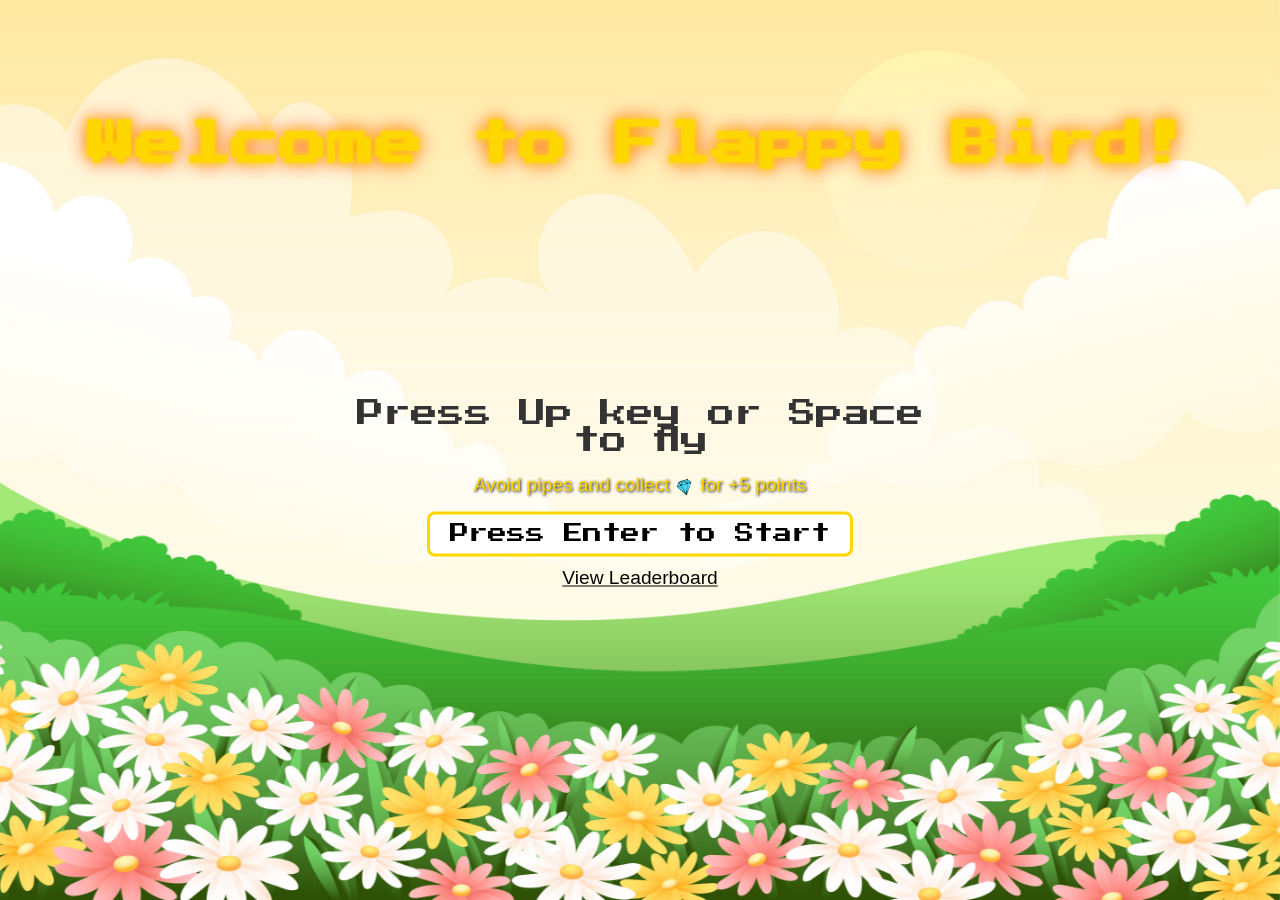
<file: Downloads/collectathon-project-main/index.html>
<!DOCTYPE html>
<html lang="en">
    <head>
        <meta charset="UTF-8">
        <meta http-equiv="X-UA-Compatible" content="IE=edge">
        <meta name="viewport" content="width=device-width, initial-scale=1.0">
        <link rel="icon" type="image/png" href="images/favicon.ico"/>
        <title>Flappy Bird Game</title>
        <link rel="stylesheet" href="style.css">
        <link href="https://fonts.googleapis.com/css2?family=Press+Start+2P&display=swap" rel="stylesheet">
        <script src="script.js" defer></script>
    </head>
    
    <body>
        <div class="background">
            <div class = "bg-img bg1"></div>
            <div class = "bg-img bg2"></div>
    </div>
    
    <div class="intro-container">
        <h1 class="game-title">Welcome to Flappy Bird!</h1>
        <img src="Bird.png" alt="bird-img" class="bird" id="bird-1">
        
        <div class="message">
            <p class="jump-text">Press Up key or Space to fly</p>
            <p class="instruction-text">Avoid pipes and collect <img src="diamond.png" class="diamond-icon"> for +5 points</p>
            <p class="start-text">Press Enter to Start</p>
            <button id="btnLeaderboard" class="leaderboard-btn">View Leaderboard</button>
        </div>
        
        <div class="score">
            <span class="score_title"></span>
            <span class="score_val"></span>
        </div>
        
        <canvas id="gameCanvas" width="800" height="600"></canvas>
        <div id="leaderboardModal" class="modal hidden">
            <div class="modal-content">
                <h2>Top 5 Leaderboard</h2>
                <ol id="leaderboardList"></ol>
                <div class="modal-actions">
                    <button id="closeLeaderboard" class="close-btn">Close</button>
                    <button id="resetLeaderboard" class="danger-btn">Reset Leaderboard</button>
                </div>
                <p class="modal-note">Scores are stored locally in your browser.</p>
            </div>
        </body>
    </html>
</file>
<file: Downloads/collectathon-project-main/style.css>
* {
    margin: 0;
    padding: 0;
    box-sizing: border-box;
    font-family: Arial, Helvetica, sans-serif;
}

.background {
    position: fixed;
    top: 0;
    left: 0;
    width: 200vw;
    height: 100vh;
    display: flex;
    z-index: 0;
}

.game-title {
    font-family: 'Press Start 2P', cursive;
    font-size: 3em;
    color: #FFD700;
    text-shadow: 3px 3px #000;
    text-align: center;
    margin-top: 120px;
    position: relative;
    z-index: 300;
}

.game-title {
    text-shadow: 0 0 10px #FFD700, 0 0 20px #FF4500;
}

.message {
    position: absolute;
    z-index: 10;
    top: 55%; 
    left: 50%;
    transform: translate(-50%, -50%);
    text-align: center;
}

.jump-text {
    font-family: 'Press Start 2P', cursive;
    font-size: 1.7em;
    color: #333;
    margin-bottom: 20px;
}

.instruction-text {
    font-family: Helvetica; 
    font-size: 1.2em; 
    color: #FFD700; 
    text-shadow: 1px 1px 3px #000; 
    margin-bottom: 15px;
}

.start-text {
    font-family: 'Press Start 2P', cursive;
    font-size: 1.2em;
    color: #000;
    border: 3px solid #FFD700;
    padding: 10px 20px;
    display: inline-block;
    background: white;
    border-radius: 8px;
}

.bg-img {
    width: 100vw;
    height: 100vh;
    background-size: cover;
    background-position: center;
}
.bg1 {
    background-image: url('background-img.jpg');
}
.bg2 {
    background-image: url('background-img.jpg');
    transform: scaleX(-1); 
}

.bird {
    height: 100px;
    width: 130px;
    position: fixed;
    top: 40vh;
    left: 30vw;
    z-index: 100;
}

.pipe_sprite {
    position: fixed;
    top: 40vh;
    left: 100vw;
    height: 70vh;
    width: 6vw;
    background: linear-gradient(#8B4513, #A0522D); 
    border: 3px solid #5C3317; 
    border-radius: 10px; 
}

.diamond {
    z-index: 10;
}

.score {
    position: fixed;
    z-index: 10;
    height: 10vh;
    font-size: 10vh;
    font-weight: 100;
    color: white;
    -webkit-text-stroke-width: 2px;
    -webkit-text-stroke-color: black;
    top: 0;
    left: 0;
    margin: 10px;
    font-family: Arial, Helvetica, sans-serif;
}
.score_val {
    color: gold;
    font-weight: bold;
}

.game-over-text {
    font-family: 'Press Start 2P', cursive;
    font-size: 3em;
    color: #FF0000; 
    text-shadow: 3px 3px #000, 0 0 10px #FF4500;
    margin-bottom: 20px;
}

.score-text {
    font-family: 'Press Start 2P', cursive;
    font-size: 1.8em;
    color: #FFD700; 
    text-shadow: 2px 2px #000;
    background: rgba(0, 0, 0, 0.6);
    padding: 12px 24px;
    border-radius: 10px;
    display: inline-block;
    margin-top: 10px;
}

.diamond-icon {
    width: 20px;
    height: 20px;
    vertical-align: middle;
}

.start-btn {
    font-family: 'Press Start 2P', cursive;
    font-size: 1.05em;
    padding: 12px 22px;
    border-radius: 10px;
    border: 3px solid #FFD700;
    background: #fff8d6;            
    color: #000;
    margin: 10px auto;
    cursor: pointer;
    display: inline-block;
    box-shadow: 0 2px 0 #e3c200;    
}
.start-btn:hover {
    background: #ffefae;
}

.leaderboard-btn {
    font-family: Helvetica, Arial, sans-serif; 
    font-size: 1.2em;                          
    font-weight: normal;                       
    color: #000;                               
    background: none;                         
    border: none;                              
    text-decoration: underline;                
    cursor: pointer;
    display: block;
    margin: 10px auto 0;                      
    padding: 0;                                
    line-height: 1.2;                          
}

.leaderboard-btn:hover {
    color: #222;
    text-decoration-thickness: 2px;          
}


.leaderboard-btn--tertiary {
    font-family: Arial, Helvetica, sans-serif;
    font-size: 0.92em;
    padding: 8px 16px;
    border-radius: 8px;
    border: 2px dashed #666;         
    color: #444;
}
.leaderboard-btn--tertiary:hover {
    background: #f7f7f7;
}

.modal.hidden { 
    display: none; 
}

.modal {
    position: fixed;
    z-index: 500;
    top: 0; left: 0;
    width: 100vw; height: 100vh;
    background: rgba(0,0,0,0.5);
    display: flex; 
    align-items: center; 
    justify-content: center;
}

.modal-content {
    width: min(520px, 90vw);
    background: #fff;
    border-radius: 12px;
    box-shadow: 0 10px 30px rgba(0,0,0,0.25);
    padding: 20px 24px;
    border: 3px solid #FFD700;
}

.modal-content h2 {
    font-family: 'Press Start 2P', cursive;
    color: #FF8C00;
    margin-bottom: 12px;
}

#leaderboardList {
    font-family: Arial, Helvetica, sans-serif;
    font-size: 1.1em;
    margin-left: 24px;
}

.modal-actions {
    display: flex;
    gap: 10px;
    margin-top: 14px;
}

.close-btn {
    padding: 8px 16px;
    border-radius: 6px;
    border: 2px solid #999;
    background: #f7f7f7;
    cursor: pointer;
}

.danger-btn {
    padding: 8px 16px;
    border-radius: 6px;
    border: 2px solid #999;
    background: #f7f7f7;
    cursor: pointer;
}

.modal-note {
    font-size: 0.9em;
    color: #333;
    margin-top: 10px;
}

.restart-hint {
    font-family: 'Press Start 2P', cursive;
    font-size: 1.0em;
    color: #000;
    background: #fff;
    border: 3px solid #FFD700;
    padding: 8px 12px;
    border-radius: 8px;
    display: inline-block;
    margin-top: 10px;
}

.lb-current {
    background: #fef1ad;        
    border-radius: 6px;
    font-weight: 700;
    color: #000;
}

@media only screen and (max-width: 1080px) {
    .message {
        font-size: 50px;
        top: 50%;
        white-space: nowrap;
    }
    .score {
        font-size: 8vh;
    }
    .bird {
        width: 120px;
        height: 90px;
    }
    .pipe_sprite {
        width: 14vw;
    }

    .modal-content {
        width: 90vw;
        padding: 16px;
    }
    .start-btn, .leaderboard-btn {
        font-size: 0.95em;
        padding: 8px 16px;
    }
    .restart-hint {
        font-size: 0.95em;
        padding: 6px 10px;
    }
}
</file>
